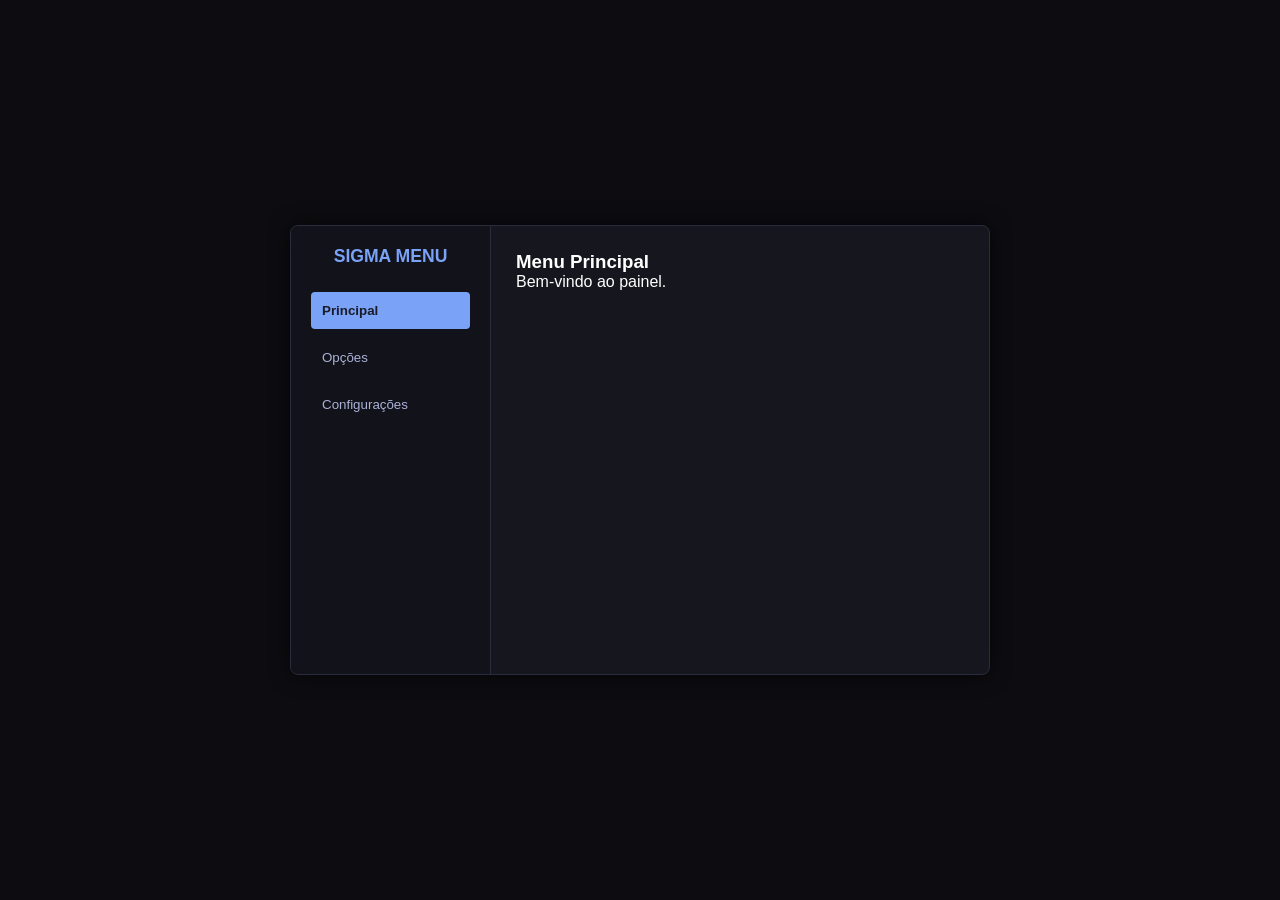
<file: gemini-code-1787881262542.html>
<!DOCTYPE html>
<html lang="pt-BR">
<head>
  <meta charset="UTF-8">
  <title>Menu Sigma Style</title>
  <link rel="stylesheet" href="style.css">
</head>
<body>
  <div class="menu-container">
    <div class="sidebar">
      <h2>SIGMA MENU</h2>
      <button class="tab-btn active" onclick="openTab(event, 'tab1')">Principal</button>
      <button class="tab-btn" onclick="openTab(event, 'tab2')">Opções</button>
      <button class="tab-btn" onclick="openTab(event, 'tab3')">Configurações</button>
    </div>

    <div class="content">
      <div id="tab1" class="tab-content active">
        <h3>Menu Principal</h3>
        <p>Bem-vindo ao painel.</p>
      </div>

      <div id="tab2" class="tab-content">
        <h3>Opções de Funções</h3>
        <label class="switch">
          <input type="checkbox"> Ativar Recurso A
        </label>
      </div>

      <div id="tab3" class="tab-content">
        <h3>Configurações</h3>
        <p>Ajustes do menu.</p>
      </div>
    </div>
  </div>

  <script src="script.js"></script>
</body>
</html>
</file>
<file: style.css>
/* style.css */
* {
  box-sizing: border-box;
  margin: 0;
  padding: 0;
  font-family: 'Segoe UI', Tahoma, Geneva, Verdana, sans-serif;
}

body {
  background-color: #0d0d11;
  color: #fff;
  display: flex;
  justify-content: center;
  align-items: center;
  min-height: 100vh;
}

.menu-container {
  display: flex;
  width: 700px;
  height: 450px;
  background-color: #16161e;
  border: 1px solid #2a2b3d;
  border-radius: 8px;
  box-shadow: 0 0 20px rgba(0, 0, 0, 0.7);
  overflow: hidden;
}

/* Sidebar */
.sidebar {
  width: 200px;
  background-color: #12121a;
  padding: 20px;
  border-right: 1px solid #2a2b3d;
  display: flex;
  flex-direction: column;
  gap: 10px;
}

.sidebar h2 {
  font-size: 1.1rem;
  margin-bottom: 15px;
  color: #7aa2f7;
  text-align: center;
}

.tab-btn {
  background: transparent;
  border: 1px solid transparent;
  color: #a9b1d6;
  padding: 10px;
  text-align: left;
  border-radius: 4px;
  cursor: pointer;
  transition: all 0.2s ease;
}

.tab-btn:hover {
  background: #1a1b26;
  color: #fff;
}

.tab-btn.active {
  background: #7aa2f7;
  color: #1a1b26;
  font-weight: bold;
}

/* Conteúdo */
.content {
  flex: 1;
  padding: 25px;
}

.tab-content {
  display: none;
}

.tab-content.active {
  display: block;
}
</file>
